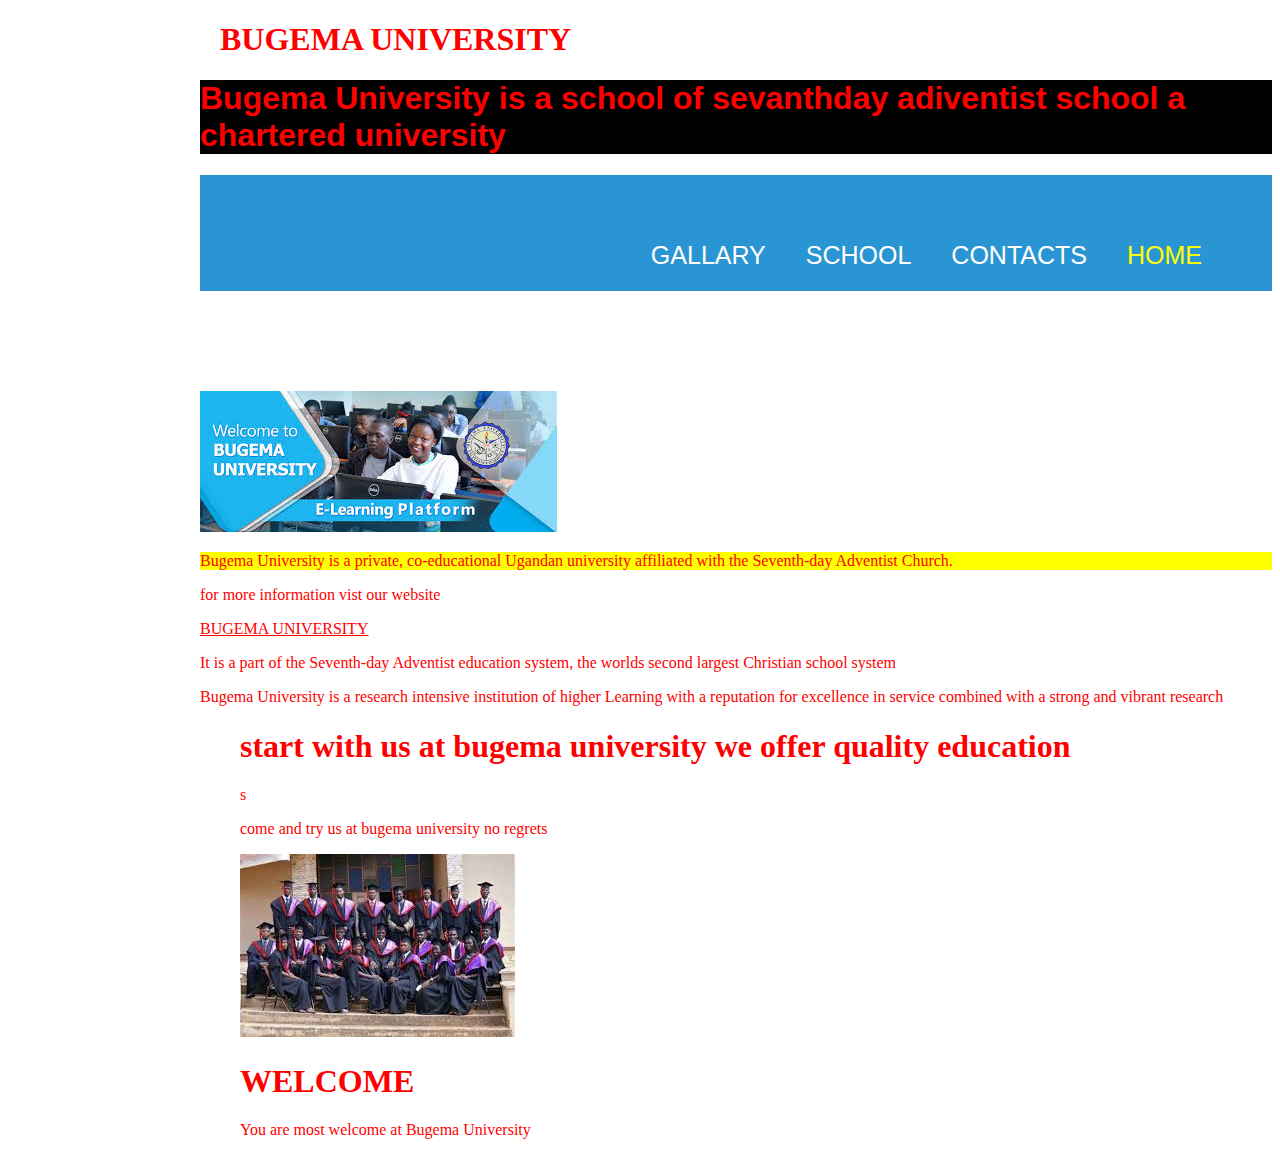
<file: index.html>
<!DOCTYPE html>
<html lang="en">
<head>
    <meta charset="UTF-8">
    <meta http-equiv="X-UA-Compatible" content="IE=edge">
    <meta name="viewport" content="width=device-width, initial-scale=1.0">
    <title>BUGEMA UNIVERSITY</title>
    <link rel="stylesheet" href="learning css/genarall styles .css">

    <style>
        body{
            margin-left: 200px;
        }
    </style>
</head>
<div class="h2">
 <h1 style="margin-left: 20px;">BUGEMA UNIVERSITY</h1>
</div>
<div maindiv class="innerdiv">
    
    <h1  id="h1styles">  Bugema University is a school of sevanthday adiventist school a chartered university</h1>
    
    <div class="my_menu">
        <ul>
            <li><a href="index.html" class="active">HOME</a></li>
            <li><a href="contacts.html">CONTACTS</a></li>
            <li><a href="school.html">SCHOOL</a></li>
            <li><a href="gallery.html" >GALLARY</a></li>
        </ul>
    </div>

    <div class="div_cont">
        <img src="images/gijj.jpg" alt="">
    <P class="pstyles" sideimage> Bugema University is a private, co-educational Ugandan university affiliated with the Seventh-day Adventist Church.</p> 
        <p>for more information vist our website</P> <a href="
        about bu - Bugema Universityhttps://bugemauniv.ac.ug">BUGEMA UNIVERSITY</a></p>
    <p>It is a part of the Seventh-day Adventist education system, the worlds second largest Christian school system</p>
    <p>Bugema University is a research intensive institution of higher Learning with a reputation for excellence in service combined with a strong and vibrant research </p>
    
    
    <link rel="stylesheet" href="gallery.html"></a></li>

   <ol>
    <h1>start with us at bugema university we offer quality education</h1>s
    <p>come and try us at bugema university  no regrets</p>
    <img src="images/gra.jpg" alt=" this image is for gra">
    <h1> WELCOME</h1>
    <p> You are most welcome at Bugema University</p>
   </ol>
    </div>
    

</div>
<body>
    

    
</body>
</html>
</file>
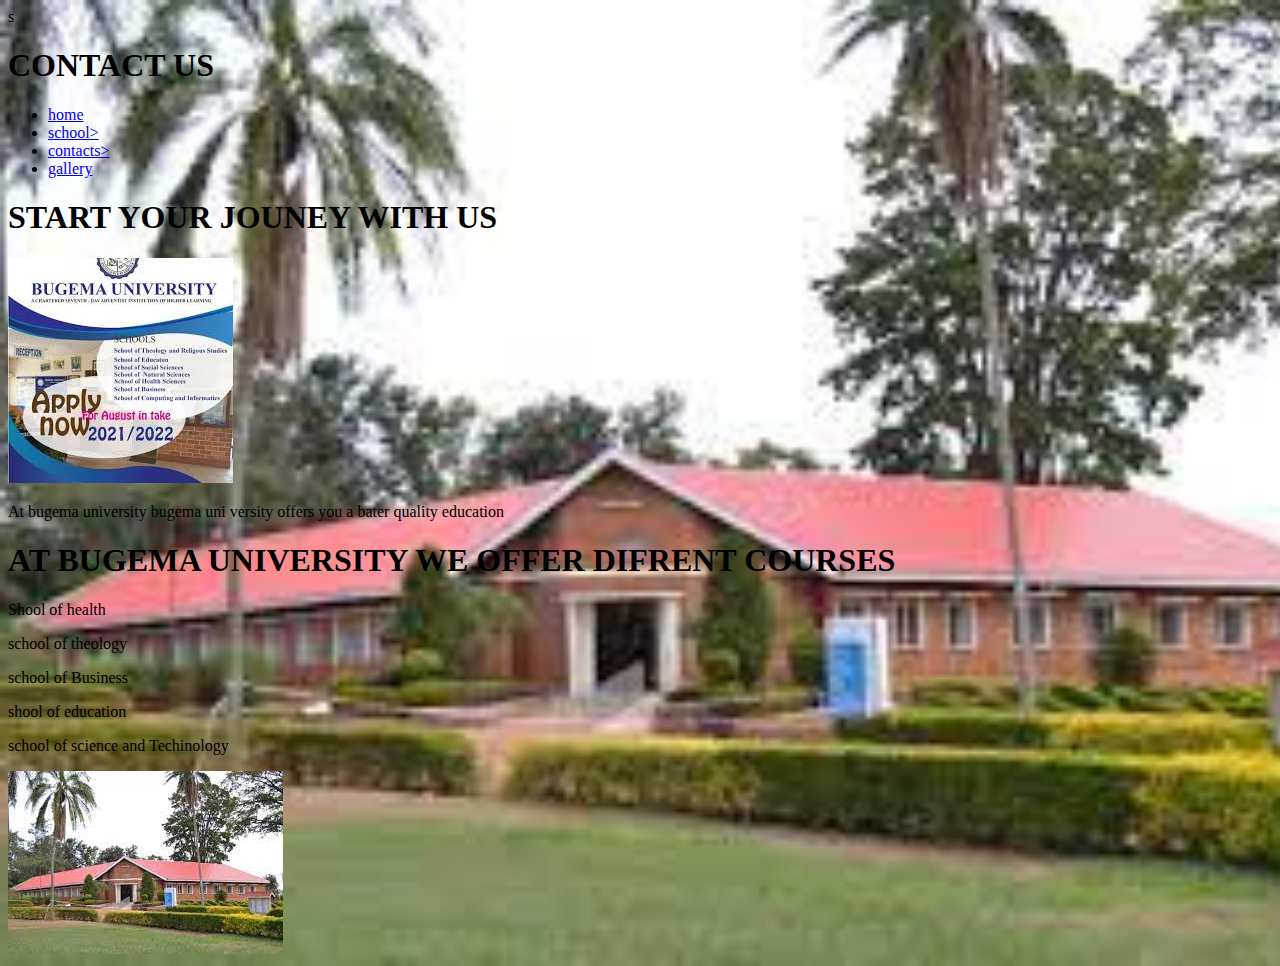
<file: contacts.html>
<!DOCTYPE html>
<html lang="en">
<head>
    <meta charset="UTF-8">
    <meta http-equiv="X-UA-Compatible" content="IE=edge">
    <meta name="viewport" content="width=device-width, initial-scale=1.0">
    <title>HOME</title>
    <style>
          body{
            background-image: url('images/dell.jpg');
            background-repeat: no-repeat;
            background-size: cover;

          }
    </style>s
</head>
<body>
    <h1 >CONTACT US</h1>
    <ul>
        <li><a href="#"home>home</a> </li>
        <li><a href="school.html">school></a></li>
        <li><a href="contacts.html">contacts></a> </li>
        <li><a href="gallery.html">gallery</a></li>
       </ul>
        <h1>START YOUR JOUNEY WITH US</h2>
        <img src="images/alpp.jpg" alt=" this image  is for alpp">
        <p> At bugema university bugema uni versity offers you a bater quality education</p>
        <H1>AT  BUGEMA UNIVERSITY WE  OFFER DIFRENT COURSES</H1>
            <p>Shool of health</p>
            <p>school of theology</p>
               <p> school of Business</p>
                <p>shool of education</p>
               <p> school of science and Techinology</p>
               <img src="images/dell.jpg" alt=" this image  is for dell">
               
    
</body>
</html>
</file>
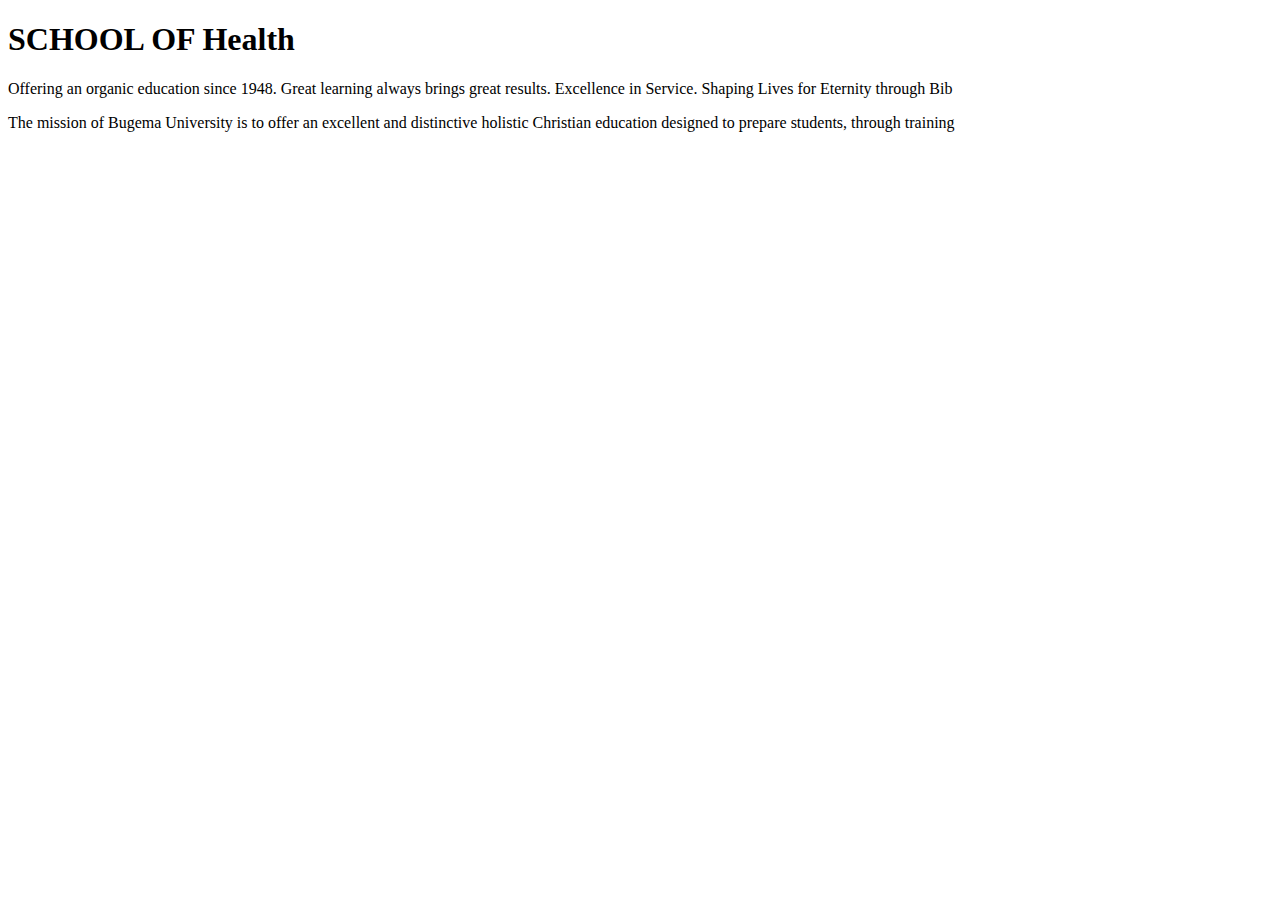
<file: school health.html>
<!DOCTYPE html>
<html lang="en">
<head>
    <meta charset="UTF-8">
    <meta http-equiv="X-UA-Compatible" content="IE=edge">
    <meta name="viewport" content="width=device-width, initial-scale=1.0">
    <title>Document</title>
</head>
<body>
    <h1>SCHOOL OF Health</h1>
    <p>Offering an organic education since 1948. Great learning always brings great results. Excellence in Service. 
        Shaping Lives for Eternity through Bib</p>
        <p>The mission of Bugema University is to offer an excellent and distinctive holistic Christian education designed to prepare students, through training</p>
    
    
</body>
</html>
</file>
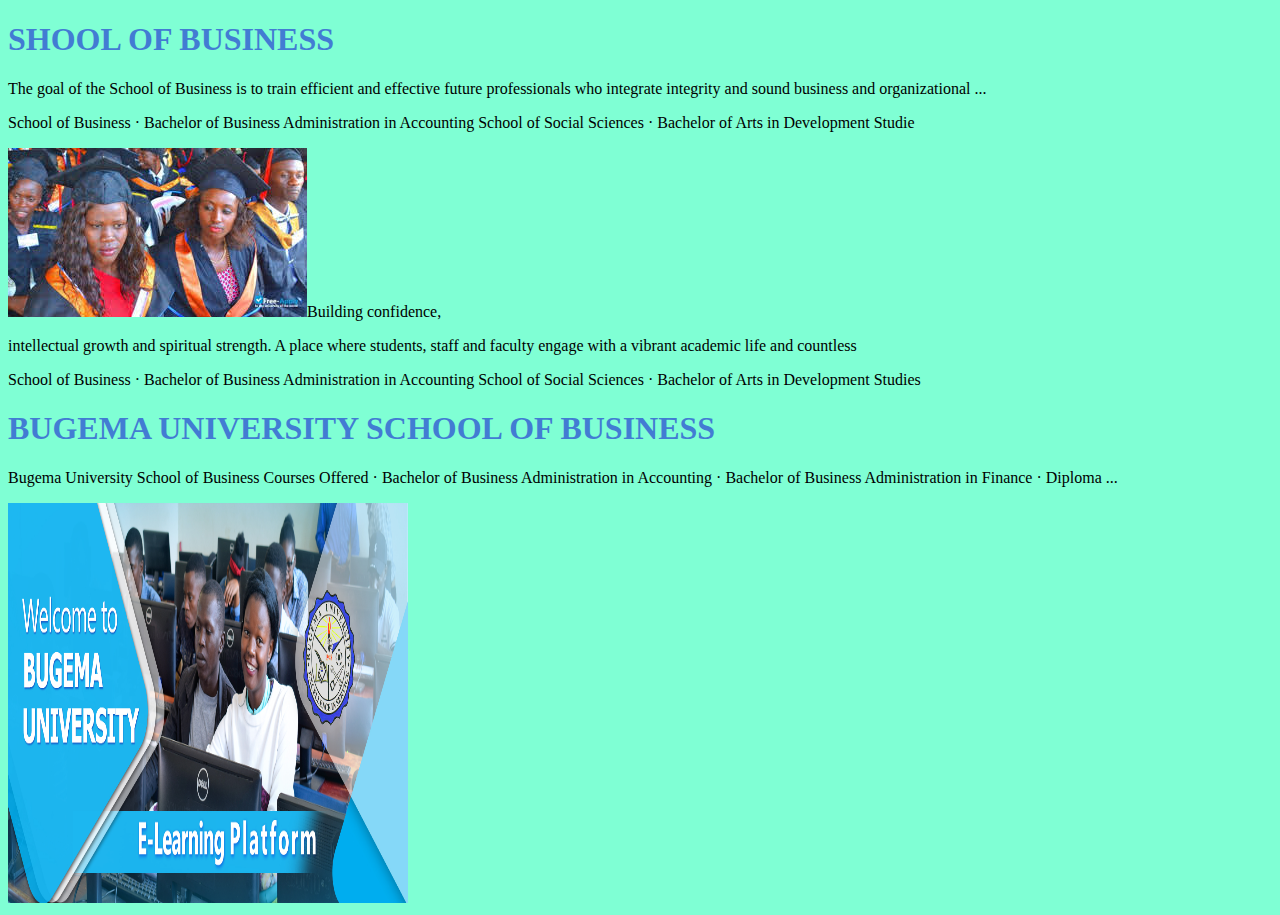
<file: school of bisiness.html>
<!DOCTYPE html>
<html lang="en">
<head>
    <meta charset="UTF-8">
    <meta http-equiv="X-UA-Compatible" content="IE=edge">
    <meta name="viewport" content="width=device-width, initial-scale=1.0">
    <title>Document</title>
    <style>
        body{
            background-color: aquamarine;
        }
        h1{
            color: rgb(66, 124, 211);
        }
    </style>
</head>
<body>
    <h1>SHOOL OF BUSINESS</h1>
    <p>The goal of the School of Business is to train efficient and effective future professionals who integrate integrity and sound business and organizational ...</p>
    <p>School of Business · Bachelor of Business Administration in Accounting School of Social Sciences · Bachelor of Arts in Development Studie</p>
    <img src="images/kif.jpg" alt="this image is for kif">Building confidence, <p></p>intellectual growth and spiritual strength. A place where students, staff and faculty engage with a vibrant academic life and countless </p>
    <p>School of Business · Bachelor of Business Administration in Accounting School of Social Sciences · Bachelor of Arts in Development Studies</p>
    <h1>BUGEMA UNIVERSITY SCHOOL OF BUSINESS</h1>
    <p>Bugema University School of Business Courses Offered · Bachelor of Business Administration in Accounting · Bachelor of Business Administration in Finance · Diploma ...</p>
    <img src="images/H3.jpg" alt="this image is for h3" width="400px", height="400px">

    
    
</body>
</html>
</file>
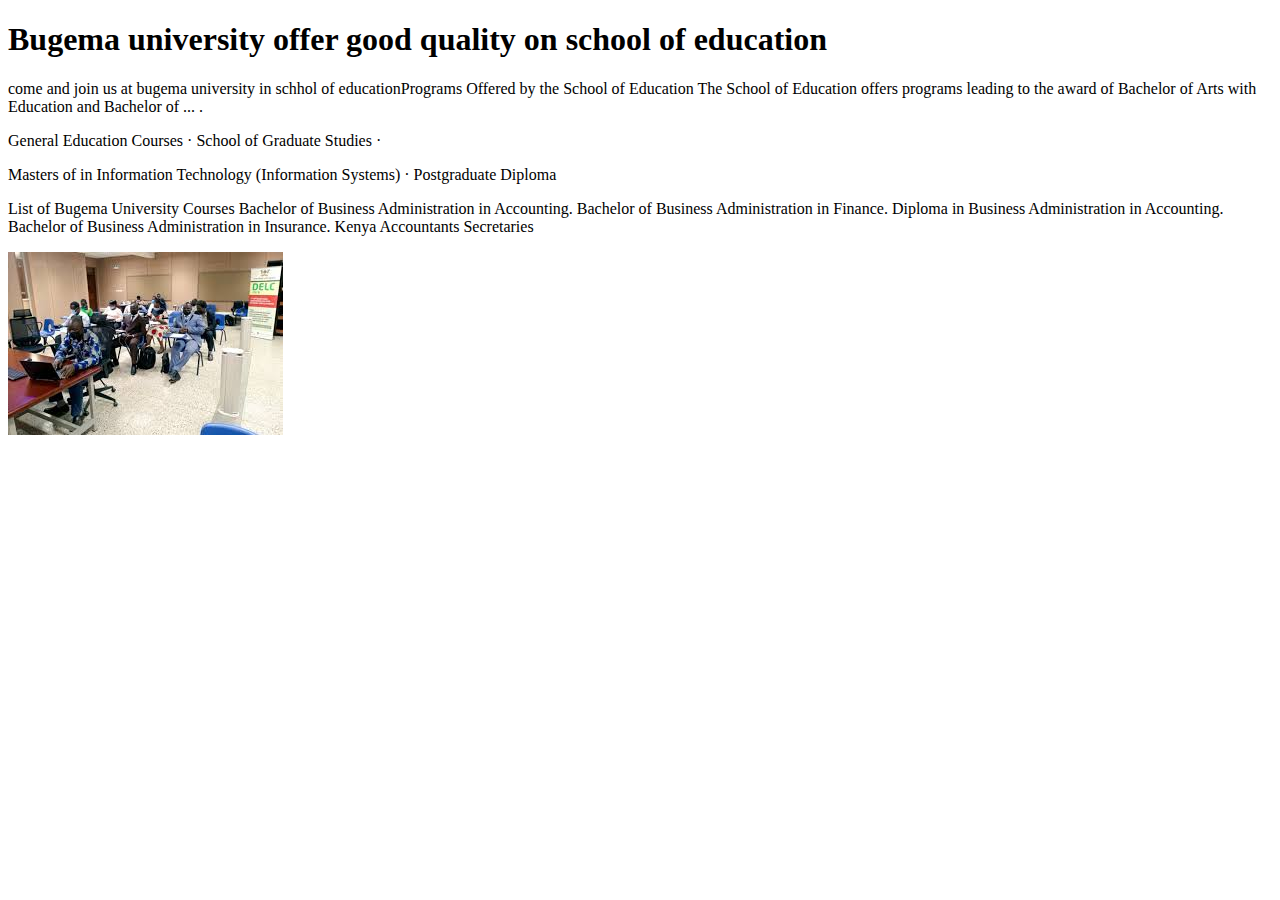
<file: school of education.html>
<!DOCTYPE html>
<html lang="en">
<head>
    <meta charset="UTF-8">
    <meta http-equiv="X-UA-Compatible" content="IE=edge">
    <meta name="viewport" content="width=device-width, initial-scale=1.0">
    <title>school of education</title>
</head>
<body>
    <h1> Bugema university offer good quality on school of education</h1>
    <p> come and join us at bugema university in schhol of educationPrograms Offered by the School of Education The School of Education offers programs leading to the award of Bachelor of Arts with Education and Bachelor of ...
        .</p>General Education Courses · School of Graduate Studies ·
        <P> Masters of  in Information Technology (Information Systems) · Postgraduate Diploma </P>List of Bugema University Courses
        Bachelor of Business Administration in Accounting.
        Bachelor of Business Administration in Finance.
        Diploma in Business Administration in Accounting.
        Bachelor of Business Administration in Insurance.
        Kenya Accountants Secretaries
        <P></P>
        <img src="images/LIH.jpg" alt=" this image is for LIH">

    
</body>
</html>
</file>
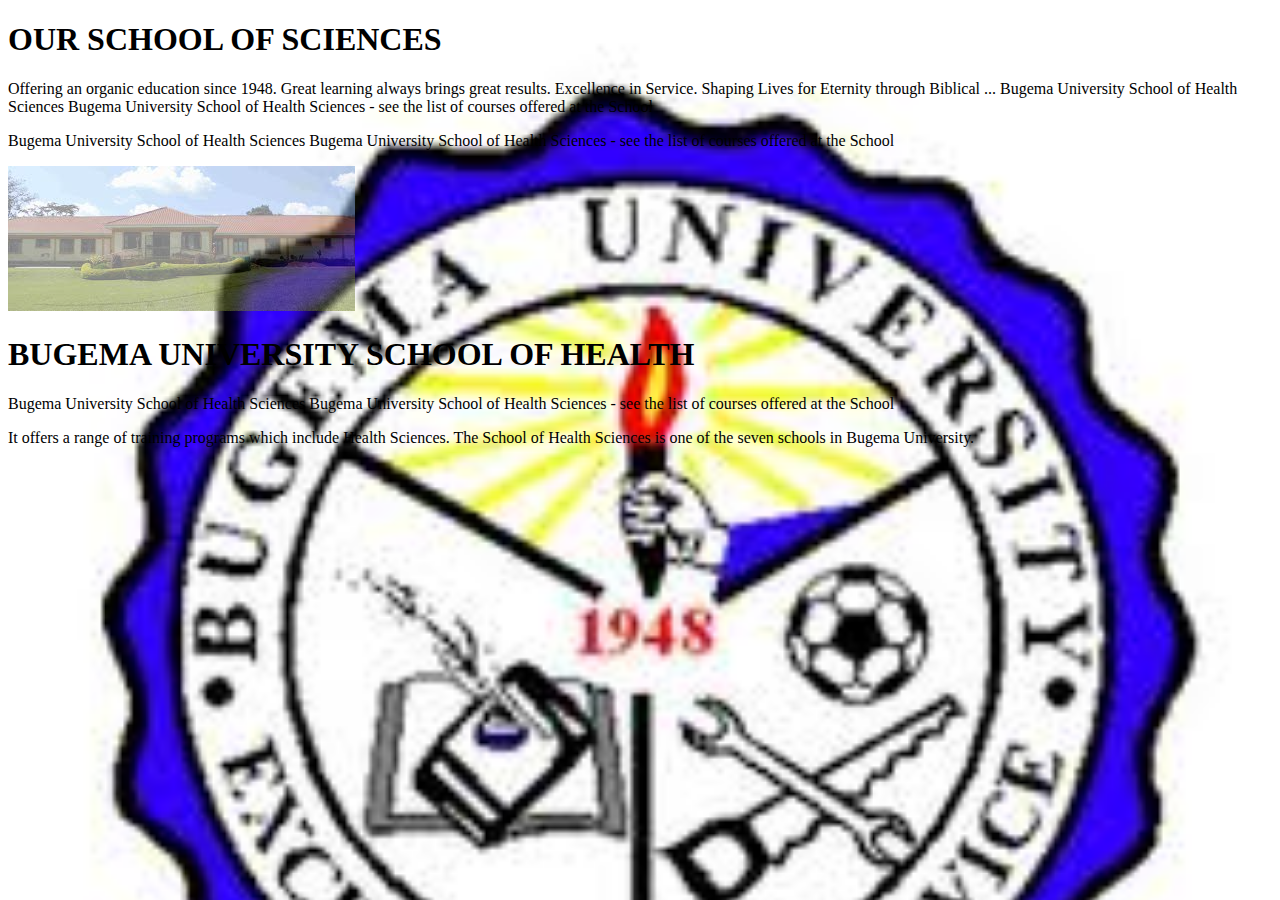
<file: school of science.html>
<!DOCTYPE html>
<html lang="en">
<head>
    <meta charset="UTF-8">
    <meta http-equiv="X-UA-Compatible" content="IE=edge">
    <meta name="viewport" content="width=device-width, initial-scale=1.0">
    <title>school of science</title>
    <style>
        body {
            background-image: url('images/im.jpg');
            background-repeat: no-repeat;
            background-size: cover;
            
        }
        img {
            opacity: .5;
        }
    </style>
</head>
<body>


    <h1>OUR SCHOOL OF SCIENCES</h1>
    <P>Offering an organic education since 1948. Great learning always brings great results. 
        Excellence in Service. Shaping Lives for Eternity through Biblical ...
        Bugema University School of Health Sciences Bugema University School of Health Sciences - see the list of courses offered at the School</P>

    <p>Bugema University School of Health Sciences Bugema University School of Health Sciences - see the list of courses offered at the School</p>
    <img src="images/jig.jpg" alt="this image is for jig">
    <H1>BUGEMA UNIVERSITY SCHOOL OF HEALTH</H1>
    <P>Bugema University School of Health Sciences Bugema University School of Health Sciences - see the list of courses offered at the School</P>
     <P>It offers a range of training programs which include Health Sciences. The School of Health Sciences is one of the seven schools in Bugema University.
    </P>
</body>
</html>
</file>
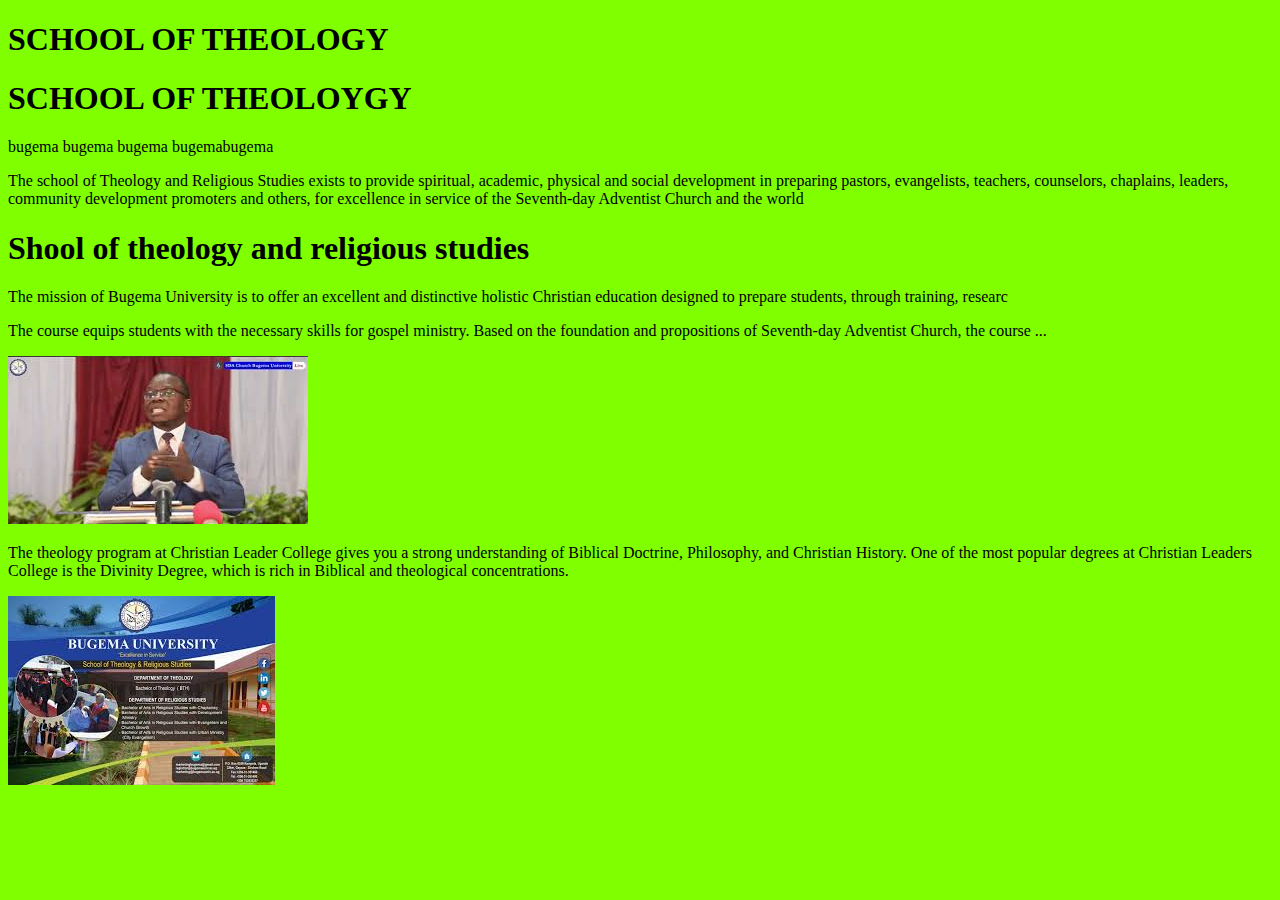
<file: schoolof theolofgy.html>
<!DOCTYPE html>
<html lang="en">
<head>
    <meta charset="UTF-8">
    <meta http-equiv="X-UA-Compatible" content="IE=edge">
    <meta name="viewport" content="width=device-width, initial-scale=1.0">
    <title>our school</title>
    <style>
        body{
            background-color: chartreuse;
        }
    </style>

</head>
<body>
    <h1  id="styles"> SCHOOL OF THEOLOGY</h1>
    <h1>SCHOOL OF THEOLOYGY</h1>
    <p  class=".pstyles">bugema bugema bugema bugemabugema </p>
    <p>The school of Theology and Religious Studies exists to provide spiritual, academic, physical and social development in preparing pastors, evangelists, teachers, counselors, chaplains, leaders, community development promoters and others, 
        for excellence in service of the Seventh-day Adventist Church and the world</p>
        <h1>Shool of theology and religious studies</h1>
        <p>The mission of Bugema University is to offer an excellent and distinctive holistic Christian education designed to prepare students, through training, researc</p>
        <p>The course equips students with the necessary skills for gospel ministry. Based on the foundation and propositions of Seventh-day Adventist Church, the course ...
        </p>
        <img src="images/pres.jpg" alt="this image is for pres">
        <P>The theology program at Christian Leader College gives you a strong understanding of Biblical Doctrine, Philosophy, and Christian History. One of the most popular degrees at Christian Leaders College is the Divinity Degree, which is rich in
             Biblical and theological concentrations.</P>
             <img src="images/ysr.jpg" alt="this image is for ysr">

    
</body>
</html>
</file>
<file: learning css/genarall styles .css>
/*below is universal css*/
*{
    color: red;
}

#h1styles{
    color: blue;
    font-family: Verdana, Geneva, Tahoma, sans-serif;
    text-align: none;
    text-decoration: dashed;
}

.ptyles{
    font-weight: 300;
}
h1{
    color: red;

}

{
    background-color: blue;
}

#h1styles{
    color: blue;
    

}

#liststyle{
    list-style: type none;
    text-decoration: none;
}

.pstyles{
    background-color:yellow;
    font-weight: 200;
    /*style-:italic;*/
}

.sideimg{
    width: 100;
    height: 100;
    float: right;
}


.innerdiv{
    width: 100%;
    height: 70%;
    float: 200;
}


div.samples{
    background-color: blue;
    margin: left;
    width: 200px;
    height: 200px;
    float: left;
}
div.menu{
    background-color: aqua;
    width: 200px;
    height: 200px;
    margin: left;
    float: left;
}
div.p{
    background-color: forestgreen;
    margin: left;
    width: 200px;
    height: 200px;
    float: left;
}
div.a{
    background-color: blueviolet;
    width: 50;
    height: 50;
    margin: left;
    float: left;
    
}

.img{
    width: 300%;
    height: auto;
    float:right;
}
div.p{
    border: 4px solid  yellow;
}



li{
    margin-bottom: 20px;
}

li a{
    color: white;
    text-decoration: none;
    padding-top: -50px;
}   
li a:hover{
      color: yellow;
    }

div.h2{
    color: blue;
}
#h1styles{
    color: goldenrod;
    background-color: black;
}

li{
    list-style: none;
    padding-left: 20px;
    padding-right: 20px;
    display : inline-block;
    text-align: center;
    font-size: 25px;
    font-family: 'Segoe UI', Tahoma, Geneva, Verdana, sans-serif;
    float: right;

}

.div_cont {
    padding-top: 100px;
}

.my_menu{
    background-color: rgb(42, 149, 211);
    padding: 50px;
}

li .active{
    color: yellow;
}
#h1styles{
    color:red;
    background-color: black
}
</file>
